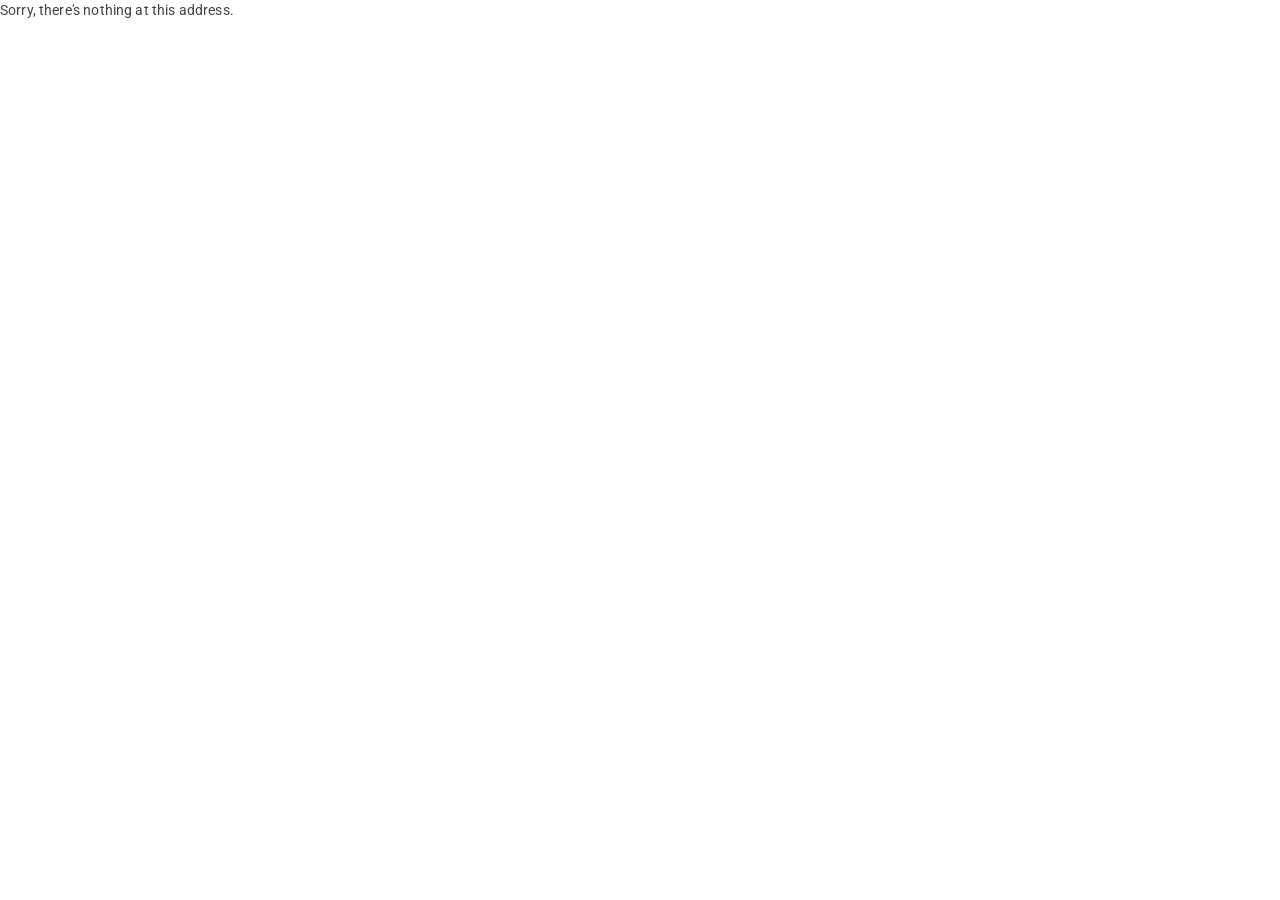
<file: JNLijekovi/index.html>
<!DOCTYPE html>
<html lang="en">

<head>
    <meta charset="utf-8" />
    <meta name="viewport" content="width=device-width, initial-scale=1.0" />
    <title>JNLijekovi</title>
    <!--base href="/" /-->
    <base href="/JNLijekovi/" />
    <link rel="stylesheet" href="css/app.css" />
    <link href="https://fonts.googleapis.com/css?family=Roboto:300,400,500,700&display=swap" rel="stylesheet" />
    <!-- Important: Increment the version parameter whenever you update MudBlazor to prevent caching issues -->
    <link href="_content/MudBlazor/MudBlazor.min.css?v=1" rel="stylesheet" />
    <!-- If you add any scoped CSS files, uncomment the following to load them
    <link href="JNLijekovi.styles.css" rel="stylesheet" /> -->
</head>

<body>
    <div id="app">
        <svg class="loading-progress">
            <circle r="40%" cx="50%" cy="50%" />
            <circle r="40%" cx="50%" cy="50%" />
        </svg>
        <div class="loading-progress-text"></div>
    </div>

    <div id="blazor-error-ui">
        An unhandled error has occurred.
        <a href="." class="reload">Reload</a>
        <span class="dismiss">🗙</span>
    </div>
    <script src="_framework/blazor.webassembly.js"></script>
    <!-- Important: Increment the version parameter whenever you update MudBlazor to prevent caching issues -->
    <script src="_content/MudBlazor/MudBlazor.min.js?v=1"></script>
    <script src="https://cdn.sheetjs.com/xlsx-0.20.3/package/dist/xlsx.full.min.js"></script>
</body>

</html>
</file>
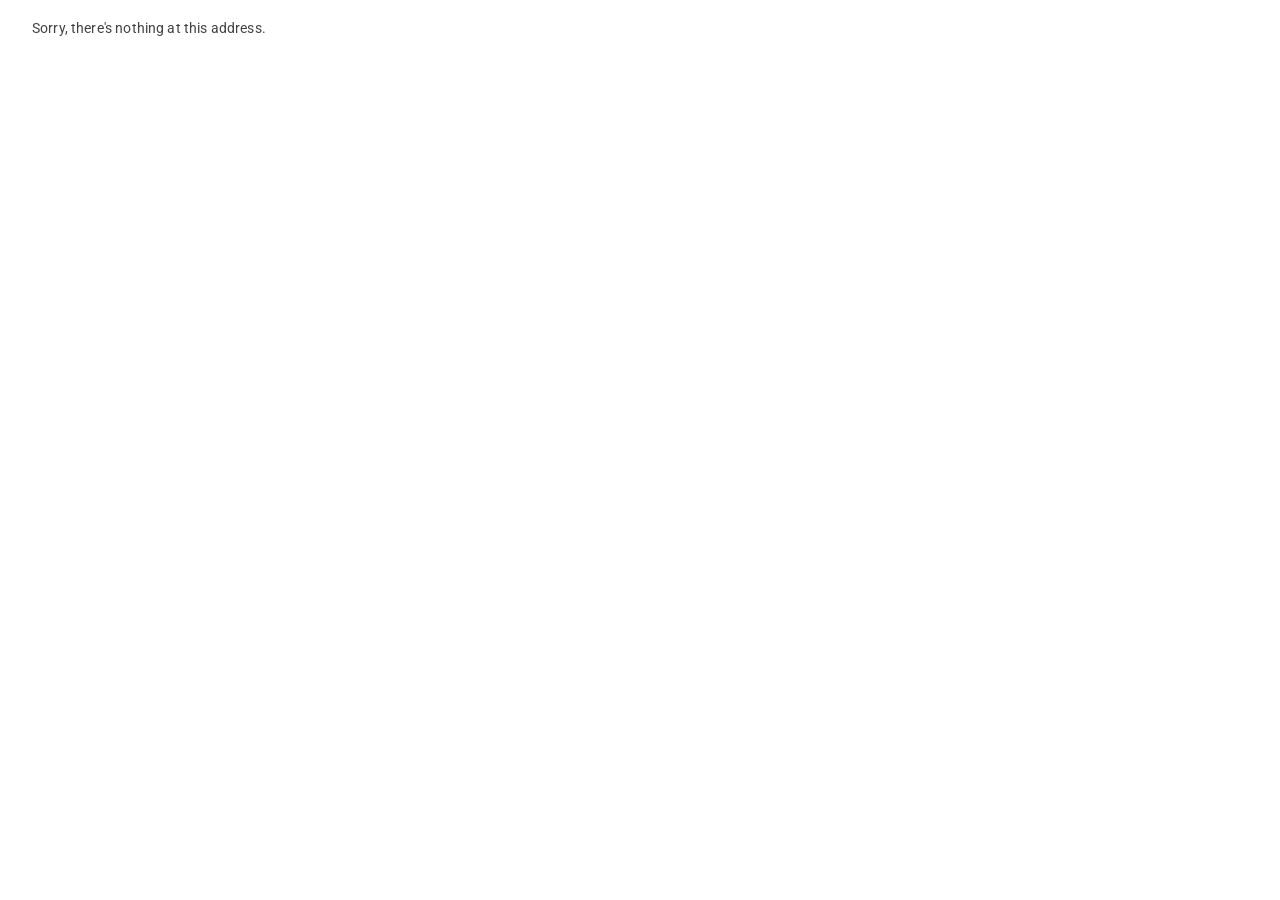
<file: Otapanje/index.html>
<!DOCTYPE html>
<html lang="en">

<head>
    <meta charset="utf-8" />
    <meta name="viewport" content="width=device-width, initial-scale=1.0" />
    <title>Otapanje</title>
    <link rel="stylesheet" href="lib/bootstrap/dist/css/bootstrap.min.css" />
    <link rel="stylesheet" href="css/app.css" />
    <link rel="icon" type="image/png" href="favicon.png" />
    <link href="Otapanje.styles.css" rel="stylesheet" />
    <link href="https://fonts.googleapis.com/css?family=Roboto:300,400,500,700&display=swap" rel="stylesheet" />
    <link href="_content/MudBlazor/MudBlazor.min.css" rel="stylesheet" />
</head>

<body>
    <div id="app">
        <svg class="loading-progress">
            <circle r="40%" cx="50%" cy="50%" />
            <circle r="40%" cx="50%" cy="50%" />
        </svg>
        <div class="loading-progress-text"></div>
    </div>

    <div id="blazor-error-ui">
        An unhandled error has occurred.
        <a href="." class="reload">Reload</a>
        <span class="dismiss">🗙</span>
    </div>
    <script src="_framework/blazor.webassembly.js"></script>
    <script src="_content/MudBlazor/MudBlazor.min.js"></script>
</body>

</html>
</file>
<file: JNLijekovi/css/app.css>
.valid.modified:not([type=checkbox]) {
    outline: 1px solid #26b050;
}

.invalid {
    outline: 1px solid red;
}

.validation-message {
    color: red;
}

#blazor-error-ui {
    color-scheme: light only;
    background: lightyellow;
    bottom: 0;
    box-shadow: 0 -1px 2px rgba(0, 0, 0, 0.2);
    box-sizing: border-box;
    display: none;
    left: 0;
    padding: 0.6rem 1.25rem 0.7rem 1.25rem;
    position: fixed;
    width: 100%;
    z-index: 1000;
}

    #blazor-error-ui .dismiss {
        cursor: pointer;
        position: absolute;
        right: 0.75rem;
        top: 0.5rem;
    }

.blazor-error-boundary {
    background: url([data-uri]) no-repeat 1rem/1.8rem, #b32121;
    padding: 1rem 1rem 1rem 3.7rem;
    color: white;
}

    .blazor-error-boundary::after {
        content: "An error has occurred."
    }

.loading-progress {
    position: relative;
    display: block;
    width: 8rem;
    height: 8rem;
    margin: 20vh auto 1rem auto;
}

    .loading-progress circle {
        fill: none;
        stroke: #e0e0e0;
        stroke-width: 0.6rem;
        transform-origin: 50% 50%;
        transform: rotate(-90deg);
    }

        .loading-progress circle:last-child {
            stroke: #1b6ec2;
            stroke-dasharray: calc(3.141 * var(--blazor-load-percentage, 0%) * 0.8), 500%;
            transition: stroke-dasharray 0.05s ease-in-out;
        }

.loading-progress-text {
    position: absolute;
    text-align: center;
    font-weight: bold;
    inset: calc(20vh + 3.25rem) 0 auto 0.2rem;
}

    .loading-progress-text:after {
        content: var(--blazor-load-percentage-text, "Loading");
    }

code {
    color: #c02d76;
}

.form-floating > .form-control-plaintext::placeholder, .form-floating > .form-control::placeholder {
    color: var(--bs-secondary-color);
    text-align: end;
}

.form-floating > .form-control-plaintext:focus::placeholder, .form-floating > .form-control:focus::placeholder {
    text-align: start;
}
</file>
<file: Otapanje/css/app.css>
html, body {
    font-family: 'Helvetica Neue', Helvetica, Arial, sans-serif;
}

h1:focus {
    outline: none;
}

a, .btn-link {
    color: #0071c1;
}

.btn-primary {
    color: #fff;
    background-color: #1b6ec2;
    border-color: #1861ac;
}

.btn:focus, .btn:active:focus, .btn-link.nav-link:focus, .form-control:focus, .form-check-input:focus {
  box-shadow: 0 0 0 0.1rem white, 0 0 0 0.25rem #258cfb;
}

.content {
    padding-top: 1.1rem;
}

.valid.modified:not([type=checkbox]) {
    outline: 1px solid #26b050;
}

.invalid {
    outline: 1px solid red;
}

.validation-message {
    color: red;
}

#blazor-error-ui {
    color-scheme: light only;
    background: lightyellow;
    bottom: 0;
    box-shadow: 0 -1px 2px rgba(0, 0, 0, 0.2);
    box-sizing: border-box;
    display: none;
    left: 0;
    padding: 0.6rem 1.25rem 0.7rem 1.25rem;
    position: fixed;
    width: 100%;
    z-index: 1000;
}

    #blazor-error-ui .dismiss {
        cursor: pointer;
        position: absolute;
        right: 0.75rem;
        top: 0.5rem;
    }

.blazor-error-boundary {
    background: url([data-uri]) no-repeat 1rem/1.8rem, #b32121;
    padding: 1rem 1rem 1rem 3.7rem;
    color: white;
}

    .blazor-error-boundary::after {
        content: "An error has occurred."
    }

.loading-progress {
    position: relative;
    display: block;
    width: 8rem;
    height: 8rem;
    margin: 20vh auto 1rem auto;
}

    .loading-progress circle {
        fill: none;
        stroke: #e0e0e0;
        stroke-width: 0.6rem;
        transform-origin: 50% 50%;
        transform: rotate(-90deg);
    }

        .loading-progress circle:last-child {
            stroke: #1b6ec2;
            stroke-dasharray: calc(3.141 * var(--blazor-load-percentage, 0%) * 0.8), 500%;
            transition: stroke-dasharray 0.05s ease-in-out;
        }

.loading-progress-text {
    position: absolute;
    text-align: center;
    font-weight: bold;
    inset: calc(20vh + 3.25rem) 0 auto 0.2rem;
}

    .loading-progress-text:after {
        content: var(--blazor-load-percentage-text, "Loading");
    }

code {
    color: #c02d76;
}

.form-floating > .form-control-plaintext::placeholder, .form-floating > .form-control::placeholder {
    color: var(--bs-secondary-color);
    text-align: end;
}

.form-floating > .form-control-plaintext:focus::placeholder, .form-floating > .form-control:focus::placeholder {
    text-align: start;
}
</file>
<file: Otapanje/Otapanje.styles.css>
/* /Layout/MainLayout.razor.rz.scp.css */
.page[b-w0v2c7p7j3] {
    position: relative;
    display: flex;
    flex-direction: column;
}

main[b-w0v2c7p7j3] {
    flex: 1;
}

.sidebar[b-w0v2c7p7j3] {
    background-image: linear-gradient(180deg, rgb(5, 39, 103) 0%, #3a0647 70%);
}

.top-row[b-w0v2c7p7j3] {
    background-color: #f7f7f7;
    border-bottom: 1px solid #d6d5d5;
    justify-content: flex-end;
    height: 3.5rem;
    display: flex;
    align-items: center;
}

    .top-row[b-w0v2c7p7j3]  a, .top-row[b-w0v2c7p7j3]  .btn-link {
        white-space: nowrap;
        margin-left: 1.5rem;
        text-decoration: none;
    }

    .top-row[b-w0v2c7p7j3]  a:hover, .top-row[b-w0v2c7p7j3]  .btn-link:hover {
        text-decoration: underline;
    }

    .top-row[b-w0v2c7p7j3]  a:first-child {
        overflow: hidden;
        text-overflow: ellipsis;
    }

@media (max-width: 640.98px) {
    .top-row[b-w0v2c7p7j3] {
        justify-content: space-between;
    }

    .top-row[b-w0v2c7p7j3]  a, .top-row[b-w0v2c7p7j3]  .btn-link {
        margin-left: 0;
    }
}

@media (min-width: 641px) {
    .page[b-w0v2c7p7j3] {
        flex-direction: row;
    }

    .sidebar[b-w0v2c7p7j3] {
        width: 250px;
        height: 100vh;
        position: sticky;
        top: 0;
    }

    .top-row[b-w0v2c7p7j3] {
        position: sticky;
        top: 0;
        z-index: 1;
    }

    .top-row.auth[b-w0v2c7p7j3]  a:first-child {
        flex: 1;
        text-align: right;
        width: 0;
    }

    .top-row[b-w0v2c7p7j3], article[b-w0v2c7p7j3] {
        padding-left: 2rem !important;
        padding-right: 1.5rem !important;
    }
}
/* /Layout/NavMenu.razor.rz.scp.css */
.navbar-toggler[b-7mkta4tzq8] {
    background-color: rgba(255, 255, 255, 0.1);
}

.top-row[b-7mkta4tzq8] {
    min-height: 3.5rem;
    background-color: rgba(0,0,0,0.4);
}

.navbar-brand[b-7mkta4tzq8] {
    font-size: 1.1rem;
}

.bi[b-7mkta4tzq8] {
    display: inline-block;
    position: relative;
    width: 1.25rem;
    height: 1.25rem;
    margin-right: 0.75rem;
    top: -1px;
    background-size: cover;
}

.bi-house-door-fill-nav-menu[b-7mkta4tzq8] {
    background-image: url("data:image/svg+xml,%3Csvg xmlns='http://www.w3.org/2000/svg' width='16' height='16' fill='white' class='bi bi-house-door-fill' viewBox='0 0 16 16'%3E%3Cpath d='M6.5 14.5v-3.505c0-.245.25-.495.5-.495h2c.25 0 .5.25.5.5v3.5a.5.5 0 0 0 .5.5h4a.5.5 0 0 0 .5-.5v-7a.5.5 0 0 0-.146-.354L13 5.793V2.5a.5.5 0 0 0-.5-.5h-1a.5.5 0 0 0-.5.5v1.293L8.354 1.146a.5.5 0 0 0-.708 0l-6 6A.5.5 0 0 0 1.5 7.5v7a.5.5 0 0 0 .5.5h4a.5.5 0 0 0 .5-.5Z'/%3E%3C/svg%3E");
}

.bi-plus-square-fill-nav-menu[b-7mkta4tzq8] {
    background-image: url("data:image/svg+xml,%3Csvg xmlns='http://www.w3.org/2000/svg' width='16' height='16' fill='white' class='bi bi-plus-square-fill' viewBox='0 0 16 16'%3E%3Cpath d='M2 0a2 2 0 0 0-2 2v12a2 2 0 0 0 2 2h12a2 2 0 0 0 2-2V2a2 2 0 0 0-2-2H2zm6.5 4.5v3h3a.5.5 0 0 1 0 1h-3v3a.5.5 0 0 1-1 0v-3h-3a.5.5 0 0 1 0-1h3v-3a.5.5 0 0 1 1 0z'/%3E%3C/svg%3E");
}

.bi-list-nested-nav-menu[b-7mkta4tzq8] {
    background-image: url("data:image/svg+xml,%3Csvg xmlns='http://www.w3.org/2000/svg' width='16' height='16' fill='white' class='bi bi-list-nested' viewBox='0 0 16 16'%3E%3Cpath fill-rule='evenodd' d='M4.5 11.5A.5.5 0 0 1 5 11h10a.5.5 0 0 1 0 1H5a.5.5 0 0 1-.5-.5zm-2-4A.5.5 0 0 1 3 7h10a.5.5 0 0 1 0 1H3a.5.5 0 0 1-.5-.5zm-2-4A.5.5 0 0 1 1 3h10a.5.5 0 0 1 0 1H1a.5.5 0 0 1-.5-.5z'/%3E%3C/svg%3E");
}

.nav-item[b-7mkta4tzq8] {
    font-size: 0.9rem;
    padding-bottom: 0.5rem;
}

    .nav-item:first-of-type[b-7mkta4tzq8] {
        padding-top: 1rem;
    }

    .nav-item:last-of-type[b-7mkta4tzq8] {
        padding-bottom: 1rem;
    }

    .nav-item[b-7mkta4tzq8]  a {
        color: #d7d7d7;
        border-radius: 4px;
        height: 3rem;
        display: flex;
        align-items: center;
        line-height: 3rem;
    }

.nav-item[b-7mkta4tzq8]  a.active {
    background-color: rgba(255,255,255,0.37);
    color: white;
}

.nav-item[b-7mkta4tzq8]  a:hover {
    background-color: rgba(255,255,255,0.1);
    color: white;
}

@media (min-width: 641px) {
    .navbar-toggler[b-7mkta4tzq8] {
        display: none;
    }

    .collapse[b-7mkta4tzq8] {
        /* Never collapse the sidebar for wide screens */
        display: block;
    }

    .nav-scrollable[b-7mkta4tzq8] {
        /* Allow sidebar to scroll for tall menus */
        height: calc(100vh - 3.5rem);
        overflow-y: auto;
    }
}
</file>
